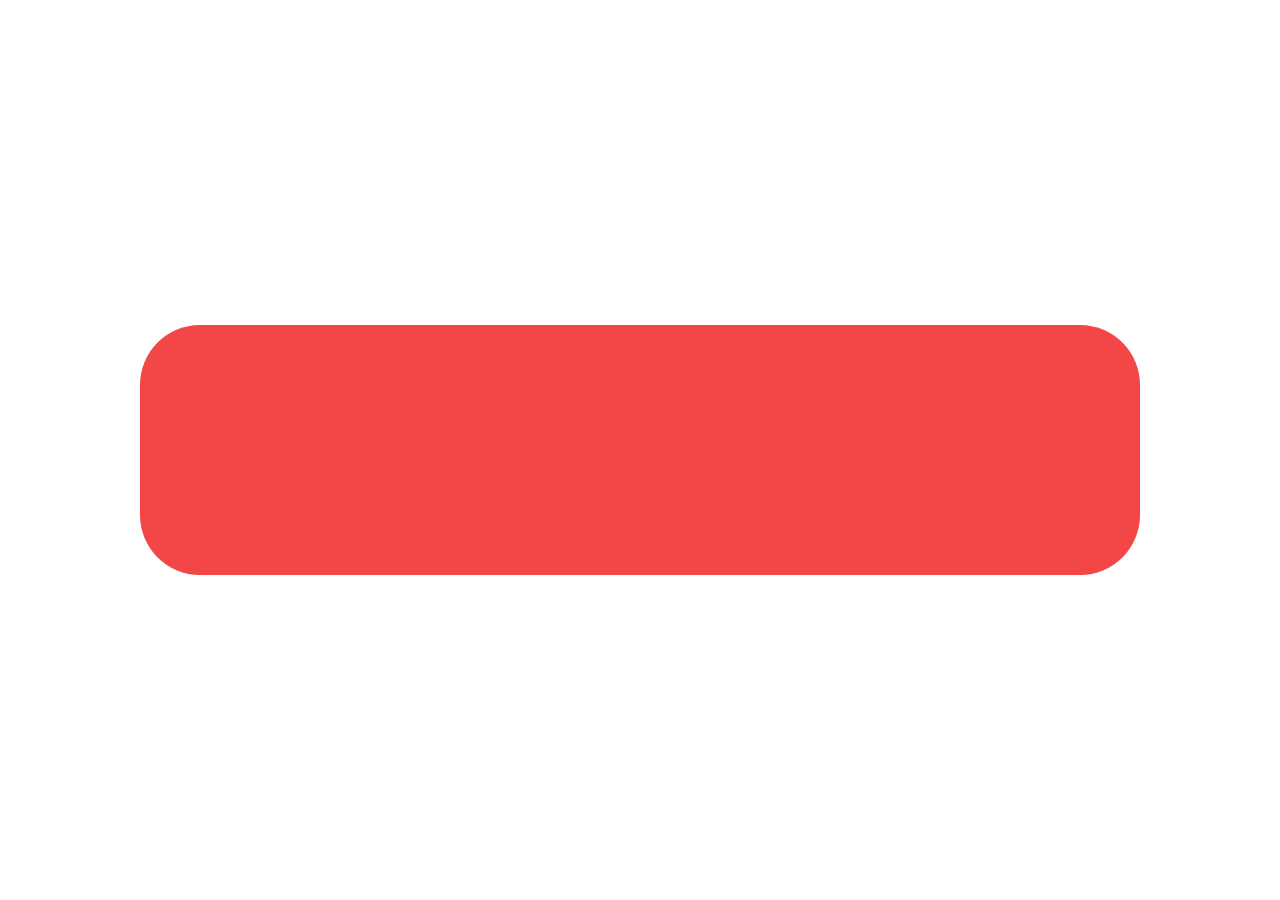
<file: Cuarto 2ºCuatri/Programación/RELOJ DIGITAL/index.html>
<!DOCTYPE html>
<html lang="es">
<head>
	<meta charset="UTF-8">
	<title>EJ0 RELOJ DIGITAL</title>
	<link rel="stylesheet" href="css/main.css">
	<script src="js/jquery-3.3.1.js"></script>
	<script type="text/javascript" src="js/code.js"></script>
</head>
<body>


	<div class="display">

		<span class="dhoras"></span>
		<span class="dminutos"></span>
		<span class="dsegundos"></span>
		
	</div>
	

</body>
</html>
</file>
<file: Cuarto 2ºCuatri/Programación/RELOJ DIGITAL/css/main.css>
html{
    width: 100%;
    height: 100%;
    font-family: Impact, Haettenschweiler, 'Arial Narrow Bold', sans-serif;
    font-size: 5rem;
    color: white;
    display: flex;
    justify-content: center;
    align-items: center;
    align-content: center;
}
.display{
    width: 1000px;
    height: 250px;
    display: flex;
    justify-content: center;
    align-items: center;
    align-content: center;
    background-color: rgb(243, 70, 70);
    border-radius: 60px;
}
.dhoras{
    padding: 1rem;

}
.dminutos{
    padding: 1rem;

}
.dsegundos{
    padding: 1rem;
    /*background-color: rgb(243, 70, 70);*/
}
.azul{
    background-color: aqua;
}
</file>
